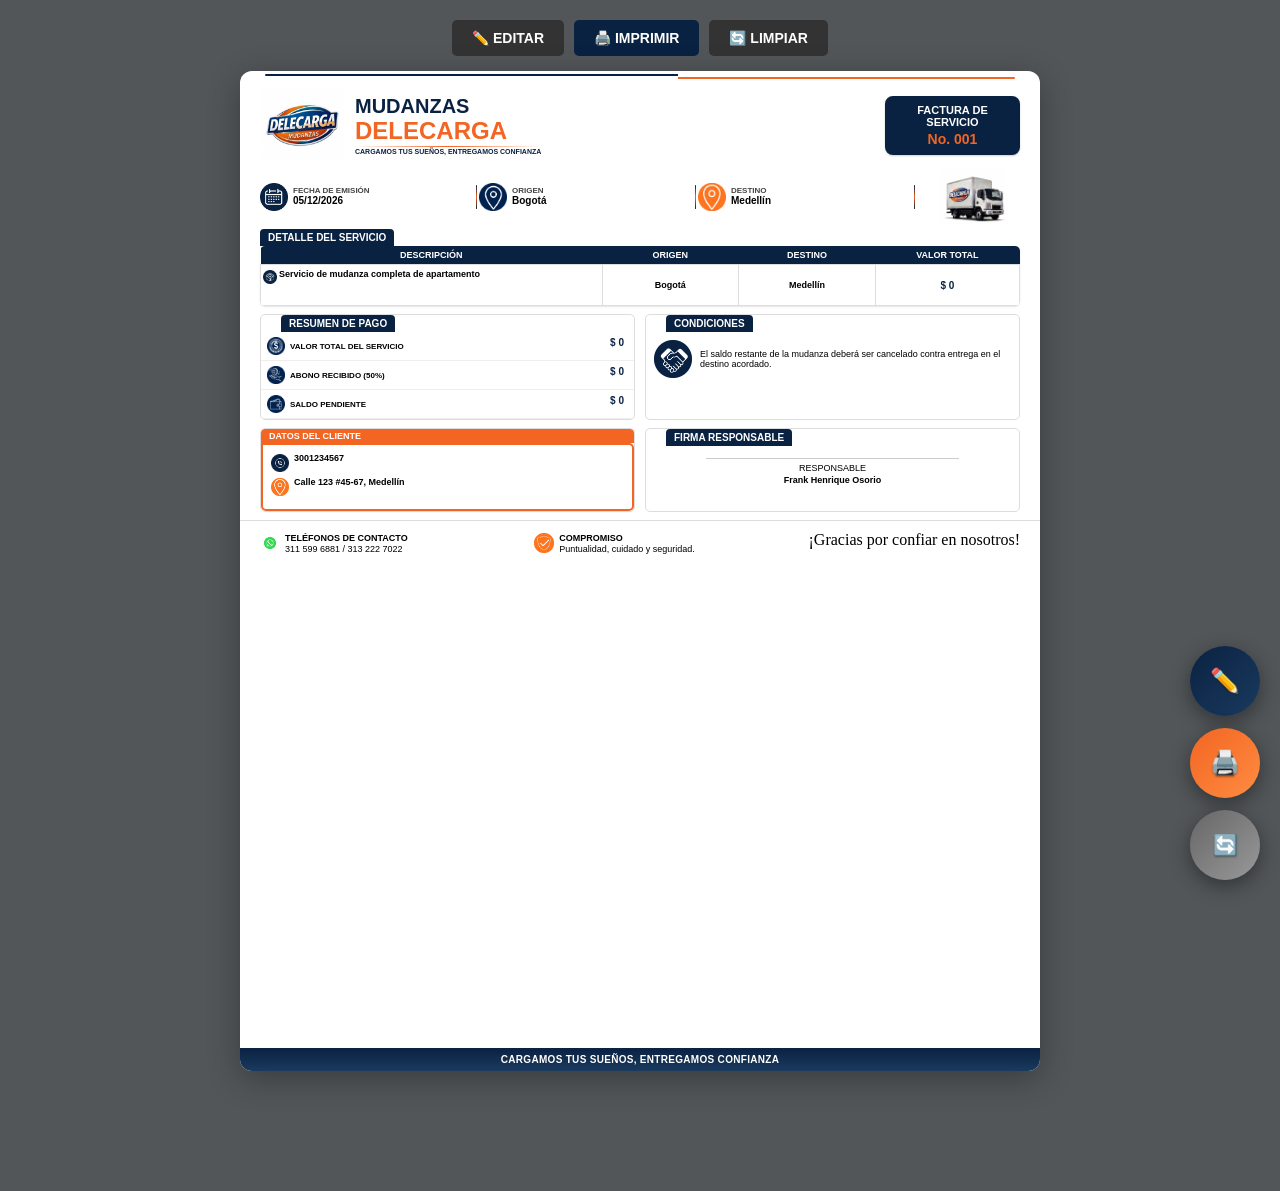
<file: index.html>
<!DOCTYPE html>
<html lang="es">
<head>
    <meta charset="UTF-8">
    <meta name="viewport" content="width=device-width, initial-scale=1.0">
    <title>Factura DELECARGA</title>
    <link rel="stylesheet" href="estilo.css">
    <!-- ✅ PWA para instalar como app -->
<link rel="manifest" href="manifest.json">
<meta name="theme-color" content="#0a2242">
<link rel="apple-touch-icon" href="img/imagen_logo_delecarga.png">
</head>
<body>
    <div class="controles no-print">
        <button id="btnEditar" class="btn">✏️ EDITAR</button>
        <button id="btnImprimir" class="btn imprimir">🖨️ IMPRIMIR</button>
        <button id="btnLimpiar" class="btn">🔄 LIMPIAR</button>
    </div>

    <div class="factura" id="factura">
        <!-- ✅ LÍNEAS SUPERIORES -->
        <div class="lineas-superiores">
            <div class="linea-azul"></div>
            <div class="linea-naranja"></div>
        </div>

        <header class="header">
            <div class="header-left">
                <img src="img/imagen_logo_delecarga.png" alt="Logo" class="logo-main">
                <div class="brand-text">
                    <h1 class="t-mudanzas">MUDANZAS</h1>
                    <h2 class="t-delecarga">DELECARGA</h2>
                    <div class="divider"></div>
                    <p class="slogan">CARGAMOS TUS SUEÑOS, ENTREGAMOS CONFIANZA</p>
                </div>
            </div>
            <div class="tipo-doc">
                <h3>FACTURA DE SERVICIO</h3>
                <p>No. <span class="editable" data-campo="numero">001</span></p>
            </div>
        </header>

        <section class="grid-info">
            <div class="info-column">
                <div class="info-item">
                    <img src="img/fecha_servicio.png" class="icon-circle">
                    <div>
                        <label>FECHA DE EMISIÓN</label>
                        <div class="editable" data-campo="fecha" data-max="20">24/04/2026</div>
                    </div>
                </div>
            </div>
            <div class="info-column">
                <div class="info-item">
                    <img src="img/imagen_circular_recortada_ubicacion_dos.png" class="icon-circle">
                    <div>
                        <label>ORIGEN</label>
                        <div class="editable" data-campo="origen" data-max="35">Bogotá</div>
                    </div>
                </div>
            </div>
            <div class="info-column">
                <div class="info-item">
                    <img src="img/imagen_circular_recortada_ubicacion_tres.png" class="icon-circle">
                    <div>
                        <label>DESTINO</label>
                        <div class="editable" data-campo="destino" data-max="35">Medellín</div>
                    </div>
                </div>
            </div>
            <img src="img/carro_delecarga.png" class="truck-img">
        </section>

        <div class="section-title">DETALLE DEL SERVICIO</div>
        <table class="tabla-principal">
            <thead>
                <tr>
                    <th>DESCRIPCIÓN</th>
                    <th>ORIGEN</th>
                    <th>DESTINO</th>
                    <th>VALOR TOTAL</th>
                </tr>
            </thead>
            <tbody>
                <tr>
                    <td class="desc-cell">
                        <div style="display:flex; align-items:flex-start;">
                            <img src="img/descripcion_del_servicio.png" class="desc-icon">
                            <span class="editable" data-campo="desc" data-max="200">
                                Servicio de mudanza completa de apartamento
                            </span>
                        </div>
                    </td>
                    <td><span class="editable" data-campo="t-origen" data-max="20">Bogotá DC</span></td>
                    <td><span class="editable" data-campo="t-destino" data-max="20">Medellín</span></td>
                    <td><span class="editable monto" data-campo="t-valor" data-type="numeric">$ 0</span></td>
                </tr>
            </tbody>
        </table>

        <div class="flex-row">
            <div class="bloque-pago">
                <div class="section-title">RESUMEN DE PAGO</div>
                <div class="pago-item">
                    <img src="img/imagen_circular_recortada_dinero_uno.png" class="icon-sm">
                    <span>VALOR TOTAL DEL SERVICIO</span>
                    <div class="editable monto" data-campo="total" data-type="numeric">$ 0</div>
                </div>
                <div class="pago-item">
                    <img src="img/imagen_circular_recortada_dinero_dos.png" class="icon-sm">
                    <span>ABONO RECIBIDO (50%)</span>
                    <div class="editable monto" data-campo="abono" data-type="numeric">$ 0</div>
                </div>
                <div class="pago-item">
                    <img src="img/imagen_circular_recortada_dineros.png" class="icon-sm">
                    <span>SALDO PENDIENTE</span>
                    <div class="editable monto" data-campo="saldo" data-type="numeric">$ 0</div>
                </div>
            </div>

            <div class="bloque-condiciones">
                <div class="section-title">CONDICIONES</div>
                <div class="cond-content">
                    <img src="img/imagen_circular_recortada_estrechomanos.png" class="icon-hand">
                    <p>El saldo restante de la mudanza deberá ser cancelado contra entrega  en el destino acordado.</p>
                </div>
            </div>
        </div>

        <div class="flex-row footer-data">
            <div class="cliente-box">
                <div class="label-orange">DATOS DEL CLIENTE</div>
                <div class="cliente-content">
                    <div class="cliente-field">
                        <img src="img/telefono.png" class="cliente-icon">
                        <span class="editable" data-campo="c-tel" data-max="10" data-type="phone">3001234567</span>
                    </div>
                    <div class="cliente-field">
                        <img src="img/imagen_circular_recortada_ubicacion_tres.png" class="cliente-icon">
                        <span class="editable" data-campo="c-dir" data-max="50">Calle 123 #45-67, Medellín</span>
                    </div>
                </div>
            </div>
            <div class="firma-box">
                <div class="section-title">FIRMA RESPONSABLE</div>
                <div class="signature-area">
                    <hr>
                    <p>RESPONSABLE</p>
                    <p class="editable" data-campo="resp">Frank Henrique Osorio</p>
                </div>
            </div>
        </div>

        <footer class="final-footer">
            <div class="contact-info">
                <img src="img/logo whattaspts.png" class="icon-footer">
                <div>
                    <strong>TELÉFONOS DE CONTACTO</strong><br>
                    311 599 6881 / 313 222 7022
                </div>
            </div>
            <div class="compromiso">
                <img src="img/imagen_circular_recortada_proteccion.png" class="icon-footer">
                <div>
                    <strong>COMPROMISO</strong><br>
                    Puntualidad, cuidado y seguridad.
                </div>
            </div>
            <div class="gracias">¡Gracias por confiar en nosotros!</div>
        </footer>
        <div class="bottom-bar">CARGAMOS TUS SUEÑOS, ENTREGAMOS CONFIANZA</div>
    </div>
        <!-- ✅ FAB MENU MÓVIL -->
    <div class="fab-menu no-print">
        <button id="fabEditar" class="fab fab-editar">✏️</button>
        <button id="fabImprimir" class="fab fab-imprimir">🖨️</button>
        <button id="fabLimpiar" class="fab fab-limpiar">🔄</button>
    </div>
    <script src="script.js"></script>
    
    
</body>
</html>
</file>
<file: estilo.css>
:root {
    --azul: #0a2242;
    --naranja: #f26522;
}

* { margin: 0; padding: 0; box-sizing: border-box; font-family: Arial, sans-serif; }
body { 
    background: #525659; 
    display: flex; 
    flex-direction: column; 
    align-items: center; 
    padding: 20px; 
}

.lineas-superiores {
    position: absolute;
    top: 3px; /* ← MÁS ARRIBA */
    left: 25px;
    right: 25px;
    height: 5px; /* ← MÁS DELGADO */
    z-index: 10;
}

.linea-azul {
    position: absolute;
    top: 0;
    left: 0;
    right: 45%;
    height: 2px; /* ← MÁS DELGADO */
    background: var(--azul);
    border-radius: 1px 0 0 1px;
}

.linea-naranja {
    position: absolute;
    top: 3px;
    left: 55%;
    right: 0;
    height: 2px; /* ← MÁS DELGADO */
    background: var(--naranja);
    border-radius: 0 1px 1px 0;
}

/* ✅ FACTURA EXACTAMENTE A4 */
.factura { 
    background: white; 
    width: 800px; 
    height: 1000px !important; /* ← FIJO Y MÁS PEQUEÑO */
    position: relative;
    box-shadow: 0 0 10px rgba(0,0,0,0.5);
    overflow: hidden !important;
}

/* HEADER MÍNIMO */
.header { 
    display: flex; 
    justify-content: space-between; 
    padding: 10px 20px 8px !important; /* ← MÍNIMO */
    align-items: center; 
    margin-top: 8px !important; /* ← MÁS ARRIBA */
    flex-shrink: 0;
}
.header-left { display: flex; align-items: center; gap: 8px; }
.logo-main { width: 85px !important; } /* ← MÁS PEQUEÑO */
.t-mudanzas { color: var(--azul); font-size: 20px !important; font-weight: 900; margin-bottom: -1px; }
.t-delecarga { color: var(--naranja); font-size: 24px !important; font-weight: 900; }
.divider { height: 1px; background: linear-gradient(90deg, transparent, var(--naranja), transparent); margin: 1px 0; }
.slogan { font-size: 7px !important; font-weight: bold; color: var(--azul); }

.tipo-doc { 
    background: var(--azul); 
    color: white; 
    padding: 8px 10px !important; /* ← MÍNIMO */
    border-radius: 5px; 
    text-align: center; 
    width: 135px !important; /* ← MÁS PEQUEÑO */
    box-shadow: 0 1px 2px rgba(0,0,0,0.2);
}
.tipo-doc h3 { font-size: 11px !important; margin-bottom: 3px !important; }
.tipo-doc p { font-size: 14px !important; color: var(--naranja); font-weight: bold; }

/* GRID ULTRA COMPACTO */
.grid-info { 
    display: flex; 
    padding: 0 20px 5px !important; /* ← MÍNIMO */
    align-items: center; 
    gap: 0;
    position: relative;
    height: 60px !important; /* ← MÁS PEQUEÑO */
    flex-shrink: 0;
}

.info-column {
    flex: 1;
    position: relative;
    padding-right: 12px;
}

.info-column:not(:last-child)::after {
    content: '';
    position: absolute;
    right: 2px;
    top: 4px;
    bottom: 4px;
    width: 1.5px; /* ← MÁS DELGADO */
    background: linear-gradient(180deg, var(--azul) 0%, var(--naranja) 50%, var(--azul) 100%);
    border-radius: 1px;
}

.info-item { 
    display: flex; 
    align-items: center; 
    gap: 5px; 
    padding: 2px 0 !important; /* ← MÍNIMO */
}
.icon-circle { width: 28px !important; height: 28px !important; }
.info-item label { 
    display: block; 
    font-size: 8px !important; 
    font-weight: bold; 
    color: #444; 
}
.info-item .editable {
    font-size: 10px !important;
    font-weight: bold;
    min-height: 12px;
}

.truck-img { 
    width: 95px !important; 
    height: 55px !important; 
    object-fit: contain;
    margin-left: 8px;
}

/* TÍTULOS MÍNIMOS */
.section-title { 
    background: var(--azul); 
    color: white; 
    padding: 3px 8px !important; /* ← MÍNIMO */
    width: fit-content; 
    border-radius: 4px 4px 0 0; 
    margin-left: 20px !important; /* ← MÁS A LA IZQUIERDA */
    font-weight: bold;
    font-size: 10px !important;
}

/* TABLA MÍNIMA */
.tabla-principal { 
    width: calc(100% - 40px) !important; /* ← MÁS ANCHO */
    margin: 0 20px 8px !important; /* ← MÍNIMO */
    border-collapse: collapse;
    table-layout: fixed;
    border-radius: 5px;
    overflow: hidden;
    box-shadow: 0 1px 2px rgba(0,0,0,0.1);
    flex: 1;
}

.tabla-principal th:nth-child(1) { width: 45%; }
.tabla-principal th:nth-child(2) { width: 18%; }
.tabla-principal th:nth-child(3) { width: 18%; }
.tabla-principal th:nth-child(4) { width: 19%; }

.tabla-principal th { 
    background: var(--azul); 
    color: white; 
    padding: 4px 2px !important; /* ← MÍNIMO */
    font-size: 9px !important; 
    text-align: center;
    font-weight: bold;
}

.tabla-principal td { 
    border: 1px solid #ddd; 
    padding: 4px 2px !important; /* ← MÍNIMO */
    text-align: center; 
    vertical-align: middle;
    height: 36px !important; /* ← MÁS PEQUEÑO */
    font-size: 9px !important;
}

.desc-cell { 
    text-align: left !important; 
    vertical-align: top;
    padding-left: 5px !important;
}

.desc-icon { 
    width: 14px !important; 
    margin-right: 2px;
    margin-top: 1px;
}

.desc-cell .editable {
    display: block;
    min-height: 32px !important; /* ← MÁS PEQUEÑO */
    max-height: 60px !important;
    overflow-y: auto;
    font-size: 9px !important;
    line-height: 1.2 !important;
}

/* FLEX ROWS MÍNIMOS */
.flex-row { 
    display: flex; 
    gap: 10px !important; 
    padding: 0 20px 8px !important; /* ← MÍNIMO */
}

.bloque-pago, .bloque-condiciones, .firma-box, .cliente-box {
    flex: 1;
    border: 1px solid #ddd;
    border-radius: 5px;
    overflow: hidden;
}

.pago-item {
    display: flex;
    align-items: center;
    padding: 4px 6px !important; /* ← MÍNIMO */
    border-bottom: 1px solid #eee;
    font-size: 8px !important;
    font-weight: bold;
}

.icon-sm { width: 18px !important; margin-right: 5px; }

.monto {
    margin-left: auto;
    background: #f8f9fa;
    padding: 1px 4px !important; /* ← MÍNIMO */
    border-radius: 2px;
    min-width: 60px;
    text-align: right;
    font-weight: bold;
    color: var(--azul);
    font-size: 10px !important;
}

.cond-content {
    padding: 8px !important;
    display: flex;
    align-items: center;
    gap: 8px;
    font-size: 9px !important;
    line-height: 1.2 !important;
}

.icon-hand { width: 38px !important; }

/* CLIENTE MÍNIMO */
.label-orange {
    background: var(--naranja);
    color: white;
    padding: 2px 8px !important; /* ← MÍNIMO */
    border-radius: 4px 4px 0 0;
    font-weight: bold;
    font-size: 9px !important;
}

.cliente-content {
    border: 2px solid var(--naranja);
    padding: 8px !important;
    border-radius: 0 5px 5px 5px;
}

.cliente-field {
    display: flex;
    align-items: center;
    margin-bottom: 4px !important; /* ← MÍNIMO */
    font-size: 9px !important;
}

.cliente-icon {
    width: 18px !important;
    margin-right: 5px;
}

/* FIRMA MÍNIMA */
.signature-area {
    text-align: center;
    padding: 8px 6px !important; /* ← MÍNIMO */
}

.signature-area hr {
    width: 70%;
    margin: 4px auto !important; /* ← MÍNIMO */
    border: none;
    border-top: 1px solid #ccc;
}

.signature-area p {
    font-size: 9px !important;
    margin: 2px 0 !important; /* ← MÍNIMO */
}

/* FOOTER MÍNIMO */
.final-footer {
    display: flex;
    justify-content: space-between;
    padding: 12px 20px 12px !important; /* ← MÍNIMO */
    border-top: 1px solid #ddd; /* ← MÁS DELGADO */
    align-items: flex-start;
    gap: 10px;
    margin-bottom: 8px !important;
    flex-shrink: 0;
}

.icon-footer { width: 20px !important; margin-right: 5px; }

.contact-info, .compromiso {
    display: flex;
    align-items: flex-start;
    font-size: 9px !important;
    line-height: 1.2 !important;
    flex: 1;
}

.gracias {
    font-family: 'Brush Script MT', cursive;
    font-size: 16px !important;
    text-align: center;
    margin-top: -2px;
}

/* BOTTOM BAR MÍNIMO */
.bottom-bar {
    background: linear-gradient(180deg, var(--azul), #1a3a5e);
    color: white;
    text-align: center;
    padding: 6px 0 !important; /* ← MÍNIMO */
    font-size: 10px !important;
    font-weight: bold;
    letter-spacing: 0.3px;
    position: absolute;
    bottom: 0;
    left: 0;
    right: 0;
}

/* BOTONES */
.controles { margin-bottom: 15px; display: flex; gap: 10px; }
.btn {
    padding: 10px 20px;
    border: none;
    border-radius: 5px;
    cursor: pointer;
    font-weight: bold;
    background: #333;
    color: white;
    font-size: 14px;
    transition: all 0.3s;
}
.btn:hover { transform: translateY(-1px); box-shadow: 0 4px 8px rgba(0,0,0,0.2); }
.imprimir { background: var(--azul); }

/* EDICIÓN */
.editando .editable {
    background: #fffde7 !important;
    border: 2px solid var(--naranja);
    border-radius: 4px;
    padding: 2px 4px;
}

.editando .monto {
    background: #fffde7 !important;
    border: 2px solid var(--naranja) !important;
}

.editable[data-max="20"] {
    white-space: nowrap;
    overflow: hidden;
    text-overflow: ellipsis;
    max-width: 100%;
}

/* ✅ IMPRESIÓN AGRESIVA - SIEMPRE 1 HOJA */
@media print {
    * {
        -webkit-print-color-adjust: exact !important;
        print-color-adjust: exact !important;
        -webkit-appearance: none !important;
    }

    html, body {
        height: 100% !important;
        margin: 0 !important;
        padding: 0 !important;
    }

    .no-print { display: none !important; }

    .factura {
        width: 21cm !important; /* ← EXACTO A4 */
        height: 29.7cm !important; /* ← EXACTO A4 */
        max-height: 29.7cm !important;
        box-shadow: none !important;
        margin: 0 !important;
        padding: 0 !important;
        position: static !important;
        overflow: hidden !important;
        page-break-after: avoid !important;
        page-break-inside: avoid !important;
    }

    @page {
        size: A4;
        margin: 2mm !important; /* ← MÁRGENES MÍNIMOS */
    }

    /* RESET COMPLETO PARA PRINT */
    .lineas-superiores { top: 2px !important; left: 5px !important; right: 5px !important; }
    .header { padding: 8px 15px 6px !important; margin-top: 0 !important; }
    .logo-main { width: 80px !important; }
    .t-mudanzas { font-size: 18px !important; }
    .t-delecarga { font-size: 22px !important; }
    .slogan { font-size: 6px !important; }

    .grid-info { height: 55px !important; padding: 0 15px 4px !important; }
    .icon-circle { width: 25px !important; height: 25px !important; }
    .info-item label { font-size: 7px !important; }
    .truck-img { width: 85px !important; height: 50px !important; }

    .section-title { padding: 2px 6px !important; font-size: 9px !important; margin-left: 15px !important; }
    
    .tabla-principal { margin: 0 15px 6px !important; width: calc(100% - 30px) !important; }
    .tabla-principal th { padding: 3px 1px !important; font-size: 8px !important; }
    .tabla-principal td { padding: 3px 1px !important; height: 32px !important; font-size: 8px !important; }
    .desc-cell .editable { min-height: 28px !important; font-size: 8px !important; }

    .flex-row { gap: 8px !important; padding: 0 15px 6px !important; }
    .pago-item { padding: 3px 5px !important; font-size: 7px !important; }
    .cond-content { padding: 6px !important; font-size: 8px !important; }
    .cliente-content { padding: 6px !important; }
    .cliente-field { margin-bottom: 3px !important; font-size: 8px !important; }
    .signature-area { padding: 6px 4px !important; }

    .final-footer { padding: 8px 15px 10px !important; font-size: 8px !important; }
    .gracias { font-size: 14px !important; }
    .bottom-bar { padding: 4px 0 !important; font-size: 9px !important; position: static !important; }
}

@media (max-width: 850px) {
    body { padding: 10px !important; }
    .factura { width: 100% !important; max-width: 800px !important; height: auto !important; min-height: 1000px; margin: 0 auto; }
    .controles { flex-direction: column !important; gap: 8px !important; margin-bottom: 10px; }
    .btn { width: 100% !important; padding: 12px !important; font-size: 16px !important; }
    
    .header { flex-direction: column !important; text-align: center; gap: 8px; padding: 12px !important; }
    .header-left { justify-content: center; }
    .logo-main { width: 90px !important; }
    
    .grid-info { flex-direction: column !important; height: auto !important; gap: 8px; padding: 12px !important; }
    .info-column { padding-right: 0 !important; }
    .info-column:not(:last-child)::after { display: none !important; }
    .truck-img { width: 90px !important; margin-left: 0 !important; align-self: center; }
    
    .tabla-principal { font-size: 9px !important;        width: calc(100% - 30px) !important;
    }
    
    .tabla-principal th, .tabla-principal td { 
        padding: 5px 2px !important;
        font-size: 8px !important;
    }
    
    .flex-row { 
        flex-direction: column !important;
        gap: 8px !important;
    }
    
    .final-footer { 
        flex-direction: column !important;
        text-align: center;
        gap: 12px !important;
    }
    
    .gracias { font-size: 16px !important; }
    
    .bottom-bar {
        position: relative !important;
        margin-top: 8px !important;
    }
}

.fab-menu {
    position: fixed;
    bottom: 20px;
    right: 20px;
    z-index: 1000;
    display: none;
}

.fab {
    width: 60px;
    height: 60px;
    border-radius: 50%;
    background: var(--naranja); 
    color: white;
    border: none;
    font-size: 24px;
    box-shadow: 0 4px 12px rgba(0,0,0,0.3);
    cursor: pointer;
}

@media (max-width: 850px) {
    .controles { display: none !important; }
    .fab-menu { display: block !important; }
}

/* ✅ FAB MENU MÓVIL - FLOTANTE */
.fab-menu {
    position: fixed;
    bottom: 20px;
    right: 20px;
    z-index: 10000;
    display: flex;
    flex-direction: column;
    gap: 12px;
}

.fab {
    width: 70px !important;
    height: 70px !important;
    border-radius: 50%;
    border: none;
    font-size: 24px !important;
    font-weight: bold;
    box-shadow: 0 6px 20px rgba(0,0,0,0.4);
    cursor: pointer;
    transition: all 0.3s ease;
    display: flex !important;
    align-items: center;
    justify-content: center;
    color: white !important;
    text-shadow: 0 1px 2px rgba(0,0,0,0.3);
    touch-action: manipulation;
}

.fab:active {
    transform: scale(0.95);
    box-shadow: 0 4px 12px rgba(0,0,0,0.4);
}

.fab-editar { background: linear-gradient(135deg, var(--azul), #1a3a5e); }
.fab-imprimir { background: linear-gradient(135deg, var(--naranja), #ff8c42); }
.fab-limpiar { 
    background: linear-gradient(135deg, #666, #999);
    font-size: 20px !important;
}

/* ✅ MEJORAS MÓVIL */
@media (max-width: 850px) {
    body { 
        padding: 10px !important; 
        min-height: 100vh;
        touch-action: manipulation;
    }
    
    .factura { 
        width: 100vw !important; 
        max-width: 100% !important;
        height: auto !important; 
        min-height: 100vh;
        margin: 0 auto;
        border-radius: 12px;
        box-shadow: 0 8px 32px rgba(0,0,0,0.3);
    }
    
    /* ✅ BOTONES MÓVIL GRANDES */
    .controles { 
        display: none !important; 
    }
    
    .fab-menu { 
        display: flex !important; 
    }
    
    /* ✅ CAMPOS TÁCTILES */
    .editable {
        min-height: 24px !important;
        padding: 4px !important;
        -webkit-user-select: text;
        user-select: text;
    }
    
    .editando .editable {
        background: #fffde7 !important;
        border: 3px solid var(--naranja) !important;
        border-radius: 8px !important;
        padding: 6px 8px !important;
        font-size: 16px !important; /* Más grande para dedo */
    }
    
    /* ✅ TABLA MÓVIL */
    .tabla-principal {
        font-size: 14px !important;
    }
    
    .tabla-principal th, 
    .tabla-principal td { 
        padding: 8px 4px !important;
        min-height: 48px !important;
    }
    
    /* ✅ HEADER MÓVIL */
    .header { 
        flex-direction: column !important; 
        text-align: center; 
        gap: 12px; 
        padding: 20px !important;
    }
    
    .logo-main { width: 100px !important; }
    .t-mudanzas { font-size: 24px !important; }
    .t-delecarga { font-size: 28px !important; }
    
    /* ✅ GRID INFO VERTICAL */
    .grid-info { 
        flex-direction: column !important; 
        gap: 16px !important; 
        padding: 20px !important;
    }
    
    .info-column { 
        width: 100% !important; 
        padding-right: 0 !important; 
    }
    
    .info-column:not(:last-child)::after { display: none !important; }
    
    .truck-img { 
        width: 120px !important; 
        height: 70px !important;
        margin: 0 auto !important;
    }
    
    /* ✅ FLEX ROWS VERTICALES */
    .flex-row { 
        flex-direction: column !important;
        gap: 16px !important;
        padding: 20px !important;
    }
    
    /* ✅ TIPOGRAFÍA LEGIBLE */
    .info-item label { font-size: 12px !important; }
    .info-item .editable { font-size: 16px !important; }
    
    .section-title { 
        font-size: 14px !important; 
        padding: 8px 16px !important;
        margin-left: 0 !important;
    }
    
    /* ✅ FOOTER VERTICAL */
    .final-footer { 
        flex-direction: column !important;
        text-align: center;
        gap: 20px !important;
        padding: 24px !important;
    }
    
    .gracias { 
        font-size: 24px !important; 
        margin-top: 16px;
    }
    
    .bottom-bar {
        position: relative !important;
        margin-top: 20px !important;
        padding: 16px !important;
        border-radius: 0 0 12px 12px;
    }
}

/* ✅ SAFARI iOS FIX */
@supports (-webkit-touch-callout: none) {
    .editable {
        -webkit-touch-callout: text;
        -webkit-user-select: text;
    }
}

/* ✅ IMPRESIÓN MEJORADA */
@media print {
    .fab-menu, .controles { display: none !important; }
    .factura {
        width: 21cm !important;
        height: 29.7cm !important;
        box-shadow: none !important;
        border-radius: 0 !important;
        margin: 0 !important;
        max-width: none !important;
    }
}
 /* ✅ BOTONES GIGANTES SIEMPRE VISIBLES */
        .controles-movil {
            position: fixed;
            bottom: 20px;
            left: 50%;
            transform: translateX(-50%);
            display: flex;
            gap: 12px;
            z-index: 9999;
            padding: 10px;
            background: rgba(255,255,255,0.95);
            border-radius: 25px;
            box-shadow: 0 10px 30px rgba(0,0,0,0.5);
        }

        .btn-movil {
            width: 70px !important;
            height: 70px !important;
            border-radius: 50% !important;
            border: none !important;
            font-size: 24px !important;
            font-weight: bold !important;
            color: white !important;
            box-shadow: 0 6px 20px rgba(0,0,0,0.4) !important;
            cursor: pointer !important;
            transition: all 0.3s !important;
            display: flex !important;
            align-items: center !important;
            justify-content: center !important;
        }

        .btn-movil:active { transform: scale(0.95) !important; }

        .btn-editar { background: linear-gradient(135deg, var(--azul), #1a3a5e) !important; }
        .btn-imprimir { background: linear-gradient(135deg, var(--naranja), #ff8c42) !important; }
        .btn-limpiar { background: linear-gradient(135deg, #666, #999) !important; }

        /* ✅ FACTURA RESPONSIVE */
        .factura { 
            background: white; 
            width: 100%; 
            max-width: 800px; 
            min-height: 100vh;
            margin: 0 auto 100px auto;
            box-shadow: 0 8px 32px rgba(0,0,0,0.3);
            border-radius: 12px;
            overflow: hidden;
            position: relative;
        }

        /* ✅ ESTILOS BÁSICOS DE TU FACTURA */
        .header { display: flex; justify-content: space-between; padding: 20px; align-items: center; }
        .header-left { display: flex; align-items: center; gap: 10px; }
        .logo-main { width: 80px; }
        .t-mudanzas { color: var(--azul); font-size: 22px; font-weight: 900; }
        .t-delecarga { color: var(--naranja); font-size: 26px; font-weight: 900; }
        .tipo-doc { background: var(--azul); color: white; padding: 10px; border-radius: 8px; text-align: center; }

        .editable {
            background: transparent;
            border: none;
            font-weight: bold;
            min-height: 20px;
        }

        .editando .editable {
            background: #fffde7 !important;
            border: 3px solid var(--naranja) !important;
            border-radius: 6px !important;
            padding: 4px 8px !important;
            font-size: 16px !important;
        }

        .monto { font-weight: bold; color: var(--azul); }

        /* ✅ MÓVIL */
        @media (max-width: 768px) {
            .factura { border-radius: 0; margin-bottom: 120px; min-height: 100vh; }
            .header { flex-direction: column; text-align: center; gap: 12px; }
        }

        /* ✅ IMPRIMIR */
        @media print {
            .controles-movil { display: none !important; }
            .factura { box-shadow: none !important; border-radius: 0 !important; margin: 0 !important; width: 100% !important; }
        }
</file>
